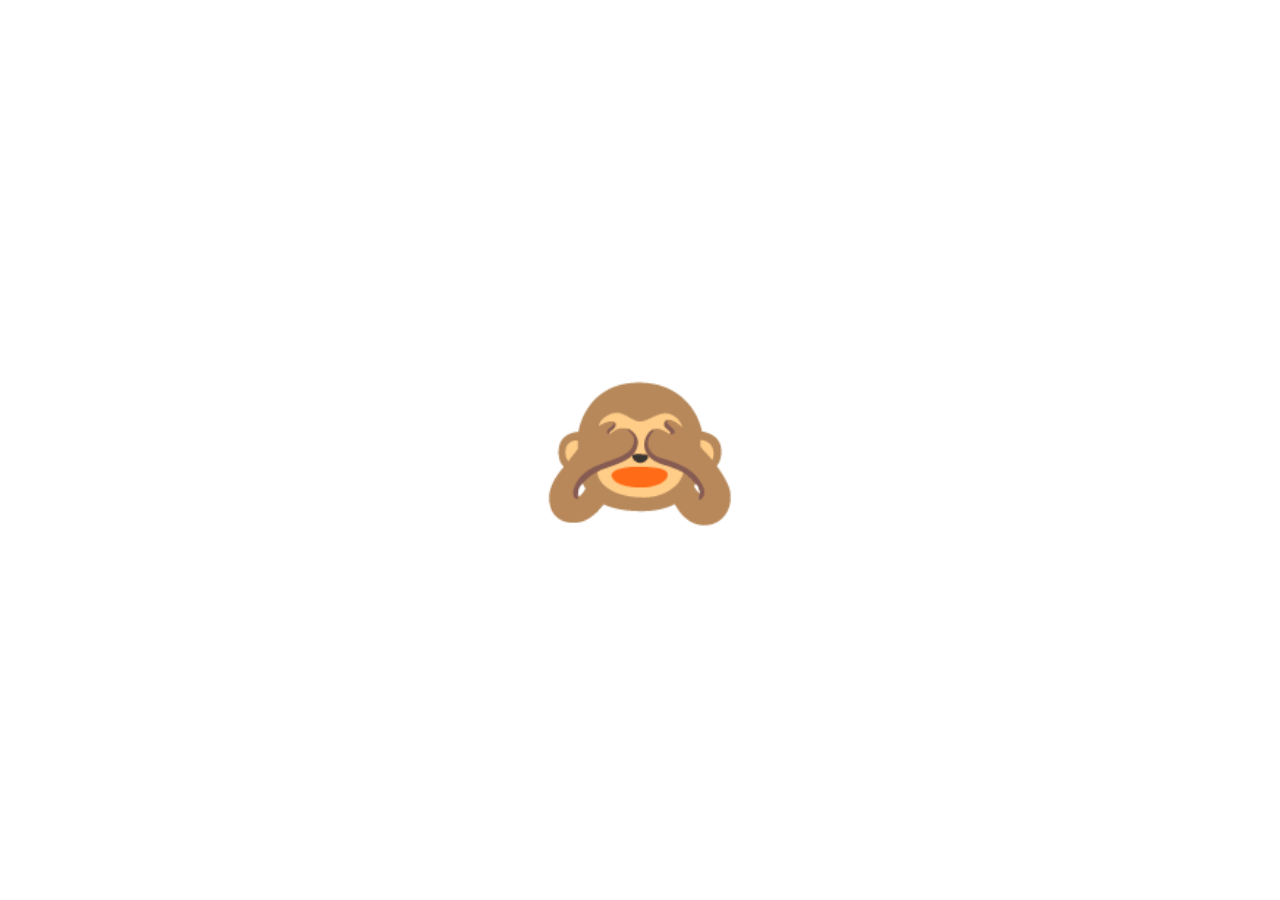
<file: index.html>
<!DOCTYPE html>
<html lang="en">
<head>
    <meta charset="UTF-8">
    <meta http-equiv="X-UA-Compatible" content="IE=edge">
    <meta name="viewport" content="width=device-width, initial-scale=1.0">
    <title>Document</title>
    <link rel="stylesheet" href="styles.css">
</head>
<body>
    
    <div class="emoji closed active">🙈</div>
    <div class="emoji open">🙉</div>
    <script src="scripts.js"></script>
</body>
</html>
</file>
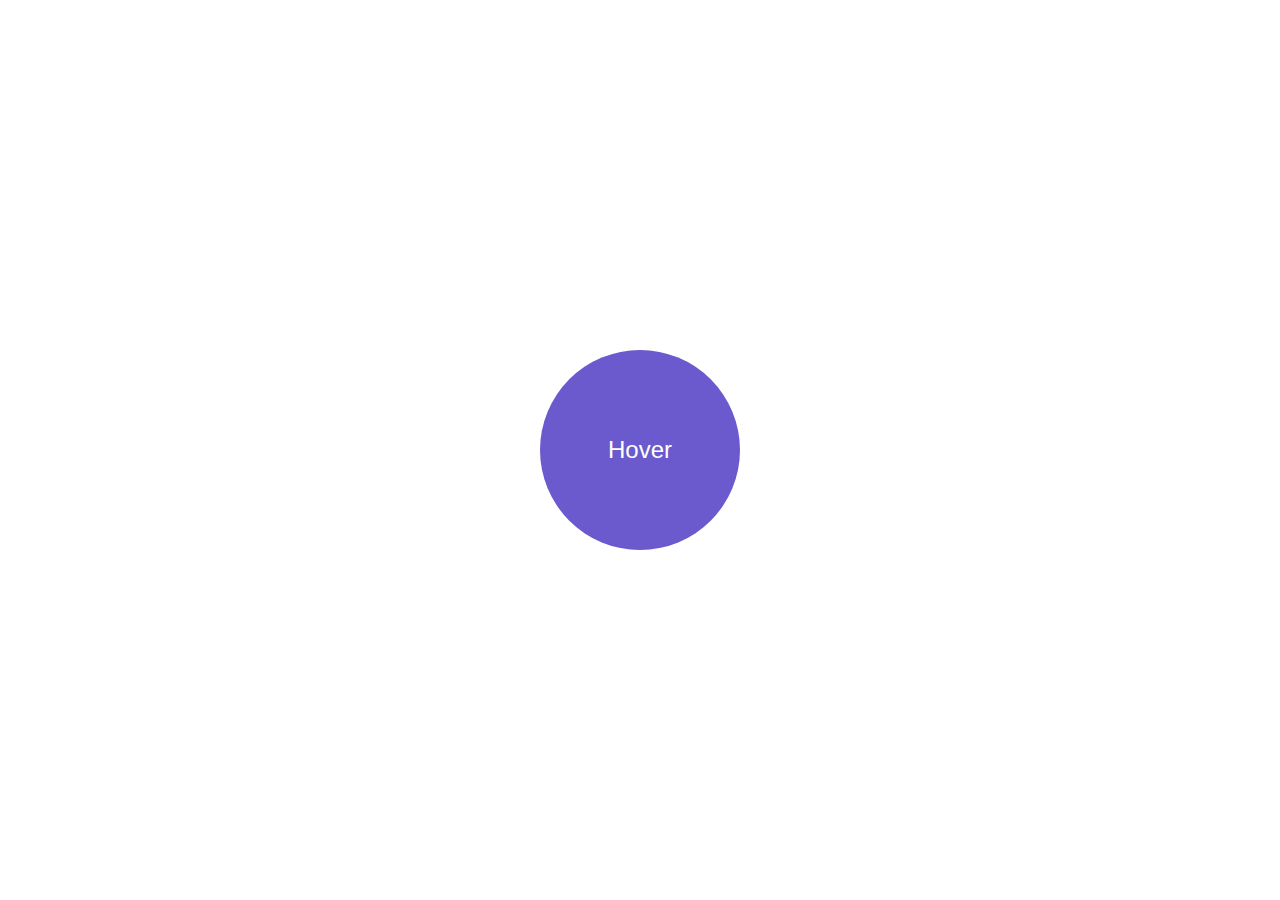
<file: jspt3/index.html>
<!DOCTYPE html>
<html lang="en">
<head>
    <meta charset="UTF-8">
    <meta http-equiv="X-UA-Compatible" content="IE=edge">
    <meta name="viewport" content="width=device-width, initial-scale=1.0">
    <title>Document</title>
    <link rel="stylesheet" href="styles.css">
</head>
<body>
    
    <div id="circle">Hover</div>

    <script src="scripts.js"></script>
</body>
</html>
</file>
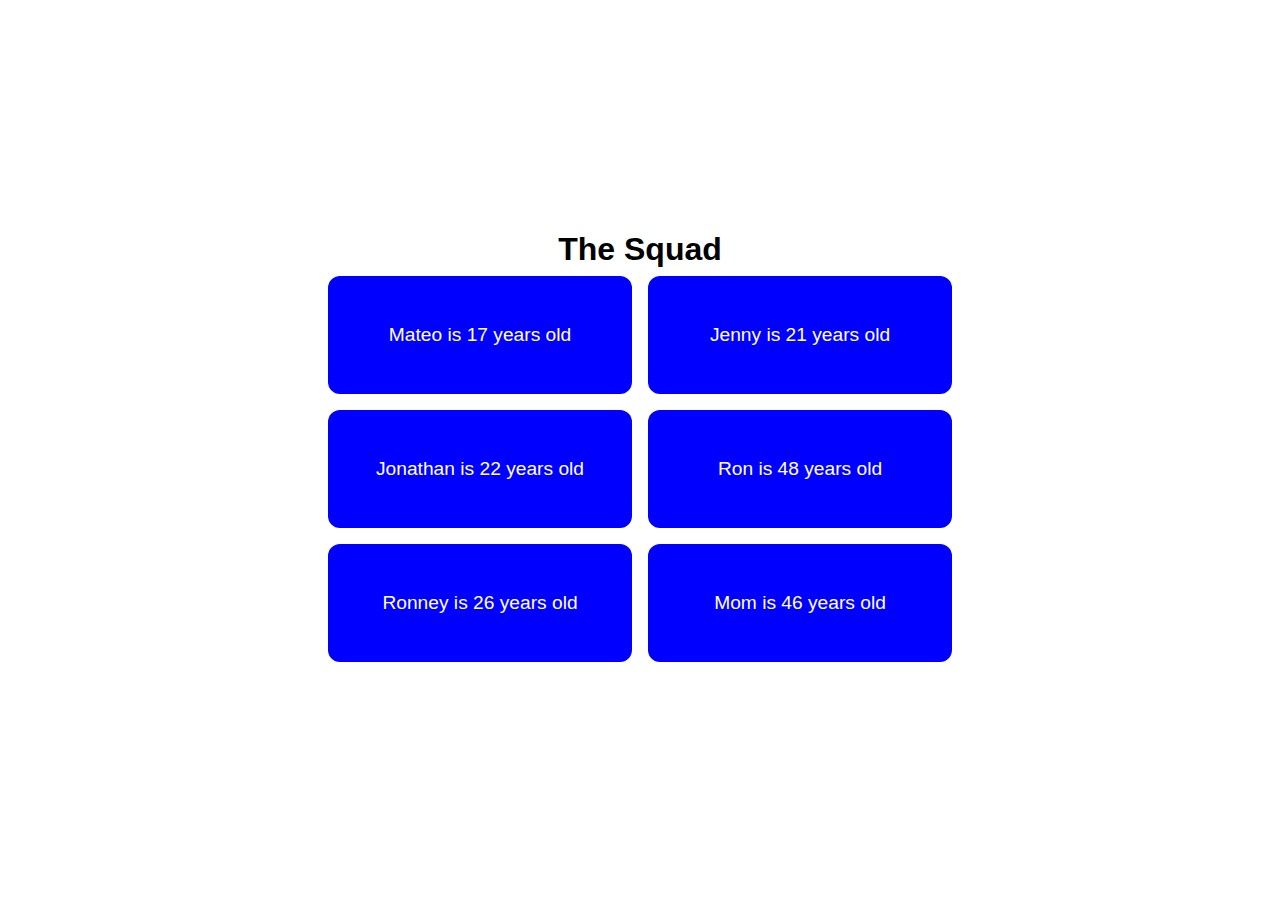
<file: second simple project/index.html>
<!DOCTYPE html>
<html lang="en">
<head>
    <meta charset="UTF-8">
    <meta http-equiv="X-UA-Compatible" content="IE=edge">
    <meta name="viewport" content="width=device-width, initial-scale=1.0">
    <title>Document</title>
    <link rel="stylesheet" href="styles.css">
</head>
<body>
    <h1>The Squad</h1>
    <div id="info"></div>
    <script src="scripts.js"></script>
</body>
</html>
</file>
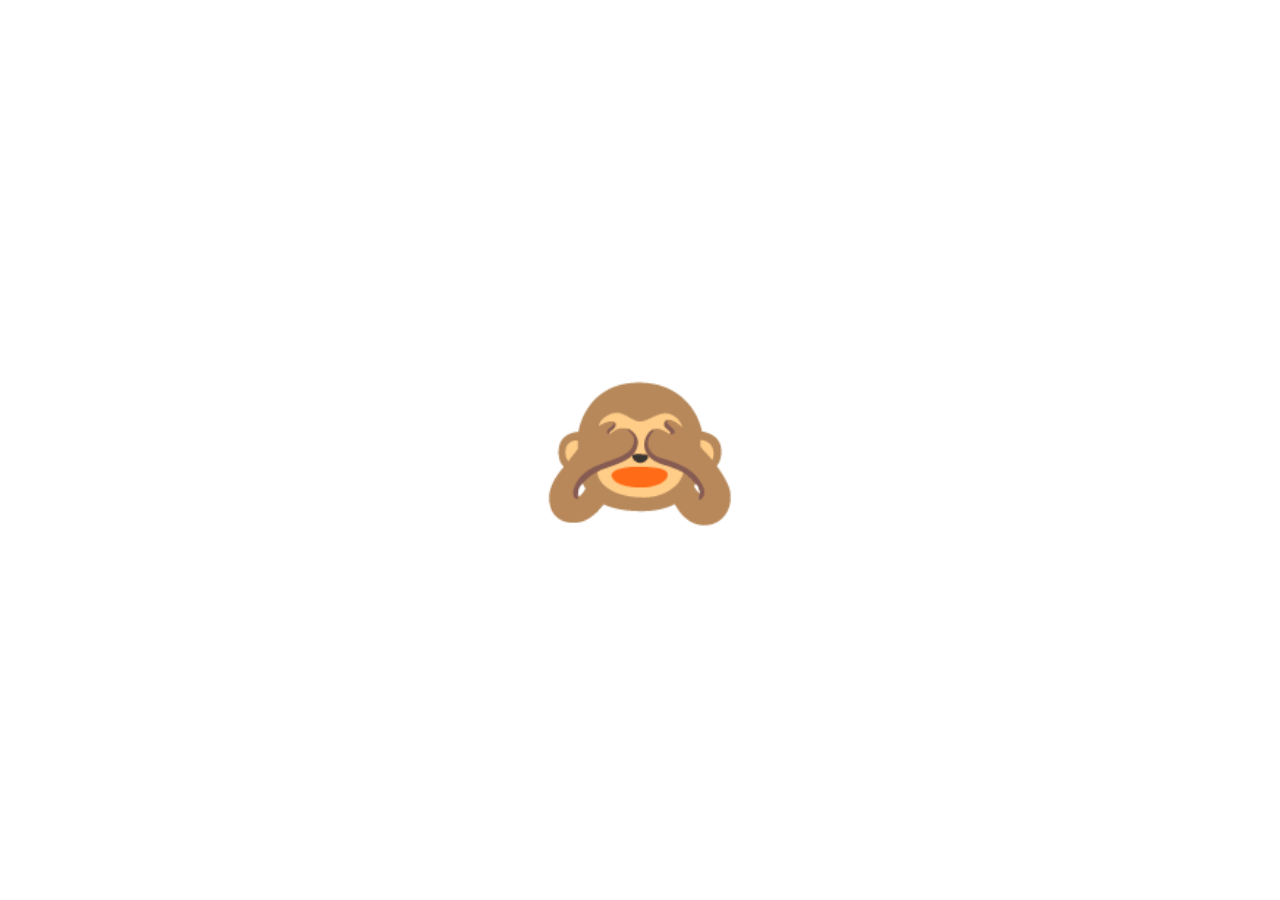
<file: monkey.html>
<!DOCTYPE html>
<html lang="en">
<head>
    <meta charset="UTF-8">
    <meta http-equiv="X-UA-Compatible" content="IE=edge">
    <meta name="viewport" content="width=device-width, initial-scale=1.0">
    <title>Document</title>
    <link rel="stylesheet" href="styles.css">
</head>
<body>
    
    <div class="emoji closed active" id="monkey">🙈</div>
    <div class="emoji open" id="monkeyopen">🙉</div>
    <script src="scripts.js"></script>
</body>
</html>
</file>
<file: styles.css>
* {
    box-sizing: border-box;
    margin: 0;
    padding: 0;
}

body {
    display: flex;
    flex-direction: column;
    justify-content: center;
    align-items: center;
    height: 100vh;
}


.emoji {
    font-size: 10rem;
    cursor: pointer;
    user-select: none;
    transition: cubic-bezier(0.075, 0.82, 0.165, 1) 3s;
}

.hover {
    transform: scale(2);
}

.close {
    display: none;
}

.open {
    display: none;
}

.active {
    display: block;
}

.notActive {
    display: none;
}
</file>
<file: jspt3/styles.css>
* {
    box-sizing: border-box;
    margin: 0;
    padding: 0;
    font-family: 'Segoe UI', Tahoma, Geneva, Verdana, sans-serif;
}

body {
    display: flex;
    flex-direction: column;
    justify-content: center;
    align-items: center;
    height: 100vh;
}

#circle {
    display: flex;
    justify-content: center;
    align-items: center;
    height: 200px;
    width: 200px;
    background: slateblue;
    border-radius: 100px;
    font-size: 1.5rem;
    color: white;
    cursor: pointer;
    transition: cubic-bezier(0.075, 0.82, 0.165, 1) 3s;
}

.hover {
    transform: scale(2);
}
</file>
<file: second simple project/styles.css>
* {
    box-sizing: border-box;
    margin: 0;
    padding: 0;
    font-family: 'Segoe UI', Tahoma, Geneva, Verdana, sans-serif;
}

body {
    display: flex;
    flex-direction: column;
    justify-content: center;
    align-items: center;
    height: 100vh;
}

#info {
    display: grid;
    grid-template-columns: 1fr 1fr;
}

#info div {
    padding: 3rem;
    background: blue;
    margin: 0.5rem;
    color: white;
    font-size: 1.2rem;
    text-align: center;
    border-radius: 12px;
}
</file>
